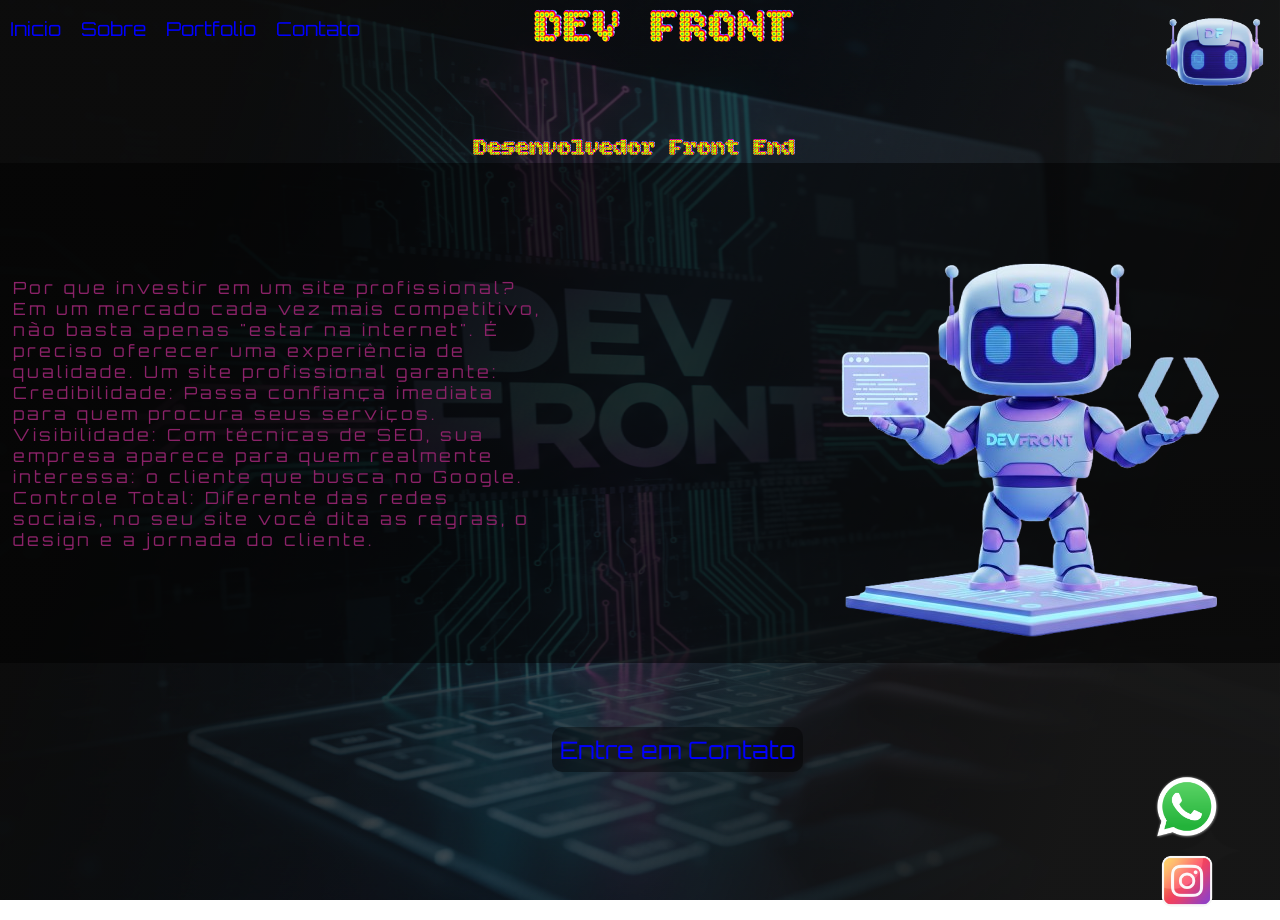
<file: index.html>
<!DOCTYPE html>
<html lang="pt-br">

<head>
    <meta charset="UTF-8">
    <meta name="viewport" content="width=device-width, initial-scale=1.0">
    <link rel="stylesheet" href="style.css">

    <!-- FONTES -->
    <link rel="preconnect" href="https://fonts.googleapis.com">
    <link rel="preconnect" href="https://fonts.gstatic.com" crossorigin>
    <link
        href="https://fonts.googleapis.com/css2?family=Bitcount+Grid+Double+Ink:wght@100..900&family=Oswald:wght@200..700&display=swap"
        rel="stylesheet">
    <link rel="preconnect" href="https://fonts.googleapis.com">
    <link rel="preconnect" href="https://fonts.gstatic.com" crossorigin>
    <link
        href="https://fonts.googleapis.com/css2?family=Bitcount+Grid+Double+Ink:wght@100..900&family=Orbitron:wght@400..900&family=Oswald:wght@200..700&display=swap"
        rel="stylesheet">


    <title>Devfront</title>
</head>

<body>
    <div onclick="sumir()" class="mascara2"></div>

    <div class="caixa-img">
        <img src="./img/DevFront.png" alt="imagem-dev-front">

        <div class="mascara"></div>

    </div>

    <header>

        <a href="index.html">Inicio</a>
        <a href="./Sobre/index.html">Sobre</a>
        <a href="./Portifolio/index.html">Portfolio</a>
        <a onclick="contato()">Contato</a>
        <h1>DEV FRONT</h1>

    </header>
    <img src="./img/Logo cabeça.png" class="header-img">

    <div>
        <h2>Desenvolvedor Front End</h2>

    </div>
    <div class="text">


        <p>Por que investir em um site profissional?
            Em um mercado cada vez mais competitivo, não basta apenas "estar na internet". É preciso oferecer uma
            experiência de qualidade. Um site profissional garante:

            Credibilidade: Passa confiança imediata para quem procura seus serviços.

            Visibilidade: Com técnicas de SEO, sua empresa aparece para quem realmente interessa: o cliente que busca no
            Google.

            Controle Total: Diferente das redes sociais, no seu site você dita as regras, o design e a jornada do
            cliente.</p>
        <img src="./img/Logo.png" alt="logo-dev-front">
    </div>




    <div class="botao">
        <button onclick="contato()" class="botao-contato">Entre em Contato</button>
    </div>

    <div class="mascara2"></div>



    <form class="form-contato" action="https://formcarry.com/s/nsjetjBm0Wo" method="POST" enctype="multipart/form-data">

        <input placeholder="Seu Nome" type="text" name="Nome">
        <input placeholder="Telefone" type="number" name="Telefone">
        <textarea placeholder="Me conte o que precisa..." name="Assunto"></textarea>
        <button type="submit" class="botao-form">Pedir Orçamento</button>
    </form>

    <div class="caixa-rede">
        <a href="https://wa.link/dexj45" target="_blank">
            <img src="./img/whatsapp.png" class="wpp" alt="imagem-whatsapp"></a>

        <a href="https://www.instagram.com/glaucinei_santana/" target="_blank">
            <img src="./img/10000221.png" class="insta" alt="imagem-instagram"></a>
    </div>

</body>
<script src="scripts.js" defer></script>

</html>
</file>
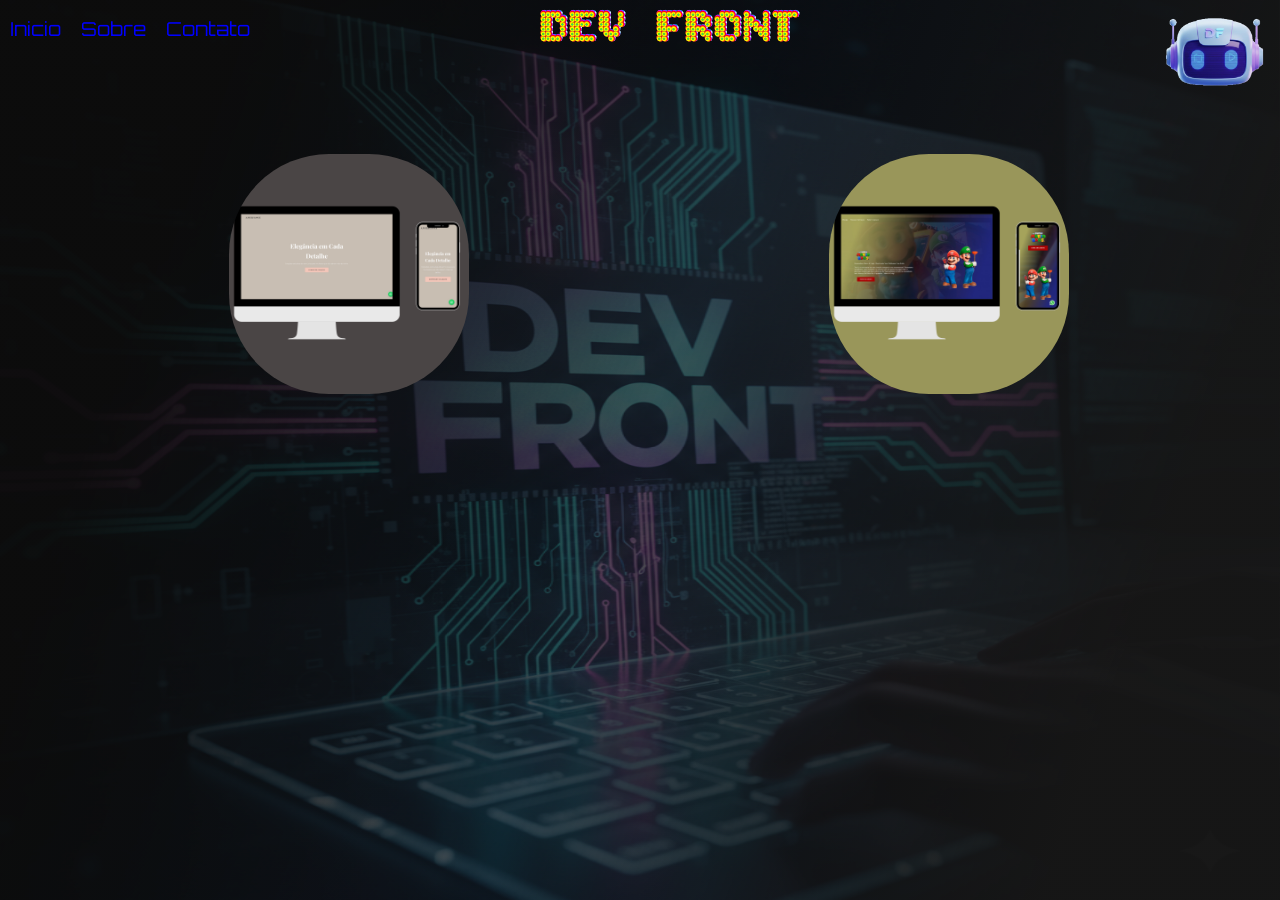
<file: Portifolio/index.html>
<!DOCTYPE html>
<html lang="pt-br">

<head>
    <meta charset="UTF-8">
    <meta name="viewport" content="width=device-width, initial-scale=1.0">
    <link rel="stylesheet" href="../style.css">

    <!-- FONTES -->

    <link rel="preconnect" href="https://fonts.googleapis.com">
    <link rel="preconnect" href="https://fonts.gstatic.com" crossorigin>
    <link
        href="https://fonts.googleapis.com/css2?family=Bitcount+Grid+Double+Ink:wght@100..900&family=Orbitron:wght@400..900&family=Oswald:wght@200..700&display=swap"
        rel="stylesheet">

    <title>Portfolio - DevFront</title>
</head>

<body>
    <div onclick="sumir()" class="mascara2"></div>

    <div class="caixa-img">
        <img src="../img/DevFront.png" alt="imagem-dev-front">

        <div class="mascara"></div>
    </div>

    <header class="header-portfolio">

        <a href="../index.html">Inicio</a>
        <a href="../Sobre/index.html">Sobre</a>
        <a onclick="contato()">Contato</a>
        <h1 class="h1-portfolio">DEV FRONT</h1>

    </header>

    <img src="../img/Logo cabeça.png" class="header-img">

    <main class="main-portfolio">

        <section class="exemplo-portfolio">

            <div class="projetos">

                <a href="https://devfrontsites-byte.github.io/A.M-Elegance/" target="_blank">
                    <img src="../img/Elegace.png" alt="image-pojeto"></a>

                <h3 class="text-port">A.M Elegance | Desenvolvimento Front-End
                    Landing page desenvolvida para o setor de joalheria, focada em branding e conversão. O projeto
                    destaca-se pelo uso de design minimalista e código limpo, priorizando a navegabilidade mobile-first
                    e a
                    apresentação visual premium. Utilizei tecnologias fundamentais (HTML, CSS e JS) para construir uma
                    solução robusta, responsiva e pronta para o mercado.</h3>

            </div>

            <div class="projetos">

                <a href="https://devfrontsites-byte.github.io/meu-primeiro-projeto/" target="_blank">
                    <img src="../img/Novo Site Anuncio (Post para Instagram).png" alt="image-pojeto"></a>

                <h3 class="text-port">Esse site e um exemplo para pequenos empreendedores que queiram alavancar seu
                    negocio
                    investindo pouco,
                    um site simples que tem o intuito de afunilar suas vendas de serviços ou produtos.</h3>
            </div>


           
            
        </section>

        
    </main>

    <form class="form-contato" action="https://formcarry.com/s/nsjetjBm0Wo" method="POST" enctype="multipart/form-data">

        <input placeholder="Seu Nome" type="text" name="Nome">
        <input placeholder="Telefone" type="number" name="Telefone">
        <textarea placeholder="Me conte o que precisa..." name="Assunto"></textarea>
        <button type="submit" class="botao-form">Pedir Orçamento</button>
    </form>


</body>
<script src="../scripts.js" defer></script>

</html>
</file>
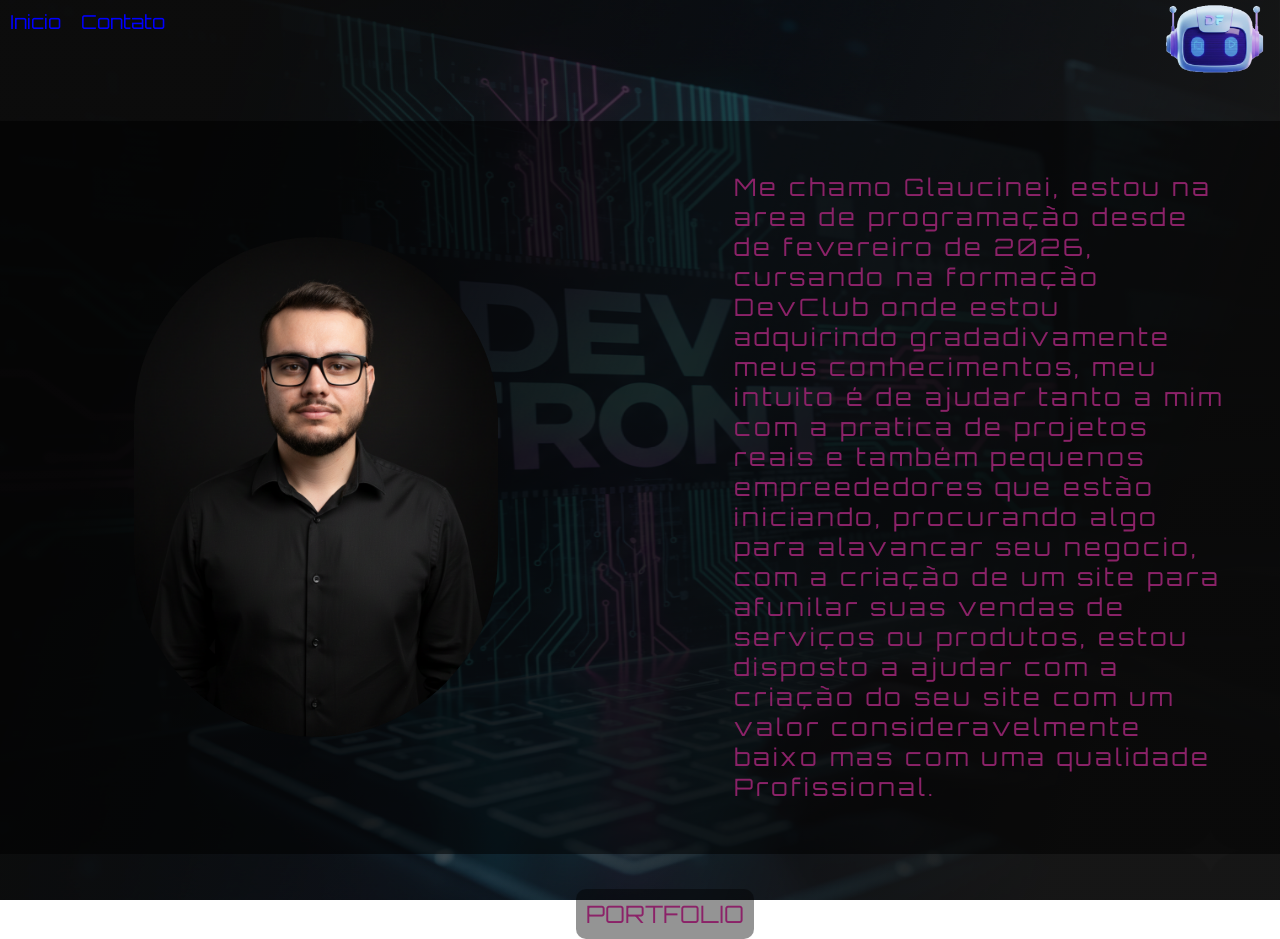
<file: Sobre/index.html>
<!DOCTYPE html>
<html lang="pt-br">

<head>
    <meta charset="UTF-8">
    <meta name="viewport" content="width=device-width, initial-scale=1.0">
    <link rel="stylesheet" href="../style.css">

    <!-- FONTES -->

    <link rel="preconnect" href="https://fonts.googleapis.com">
    <link rel="preconnect" href="https://fonts.gstatic.com" crossorigin>
    <link
        href="https://fonts.googleapis.com/css2?family=Bitcount+Grid+Double+Ink:wght@100..900&family=Orbitron:wght@400..900&family=Oswald:wght@200..700&display=swap"
        rel="stylesheet">


    <title>Sobre - DevFront</title>
</head>

<body>

    <div onclick="sumir()" class="mascara2"></div>

    <div class="caixa-img">
        <img src="../img/DevFront.png" alt="imagem-dev-front">

        <div class="mascara"></div>

    </div>

    <header>

        <a href="../index.html">Inicio</a>
        <!-- <a href="portifolio.html">Portifolio</a> -->
        <a onclick="contato()">Contato</a>
        <!-- <h1>DEV FRONT</h1> -->

    </header>
    <img src="../img/Logo cabeça.png" class="header-img">

    <form class="form-contato" action="https://formcarry.com/s/nsjetjBm0Wo" method="POST" enctype="multipart/form-data">

        <input placeholder="Seu Nome" type="text" name="Nome">
        <input placeholder="Telefone" type="number" name="Telefone">
        <textarea placeholder="Me conte o que precisa..." name="Assunto"></textarea>
        <button type="submit" class="botao-form">Pedir Orçamento</button>
    </form>
    <main class="main-sobre">
        <img src="../img/minha foto.png" alt="minha-foto" class="minha-foto">

        <p id="texto-sobre">Me chamo Glaucinei, estou na area de programação desde de fevereiro de 2026, cursando na
            formação DevClub
            onde estou adquirindo gradadivamente meus conhecimentos, meu intuito é de ajudar tanto a mim com a
            pratica de projetos reais e também pequenos empreededores que estão iniciando, procurando algo para
            alavancar seu negocio, com a
            criação de um site para afunilar suas vendas de serviços ou produtos, estou disposto a ajudar com a criação
            do seu site com um valor
            consideravelmente baixo mas com uma qualidade Profissional. </p>

    </main>

    <a id="saber-mais" href="../Portifolio/index.html">PORTFOLIO</a>



</body>
<script src="../scripts.js" defer></script>

</html>
</file>
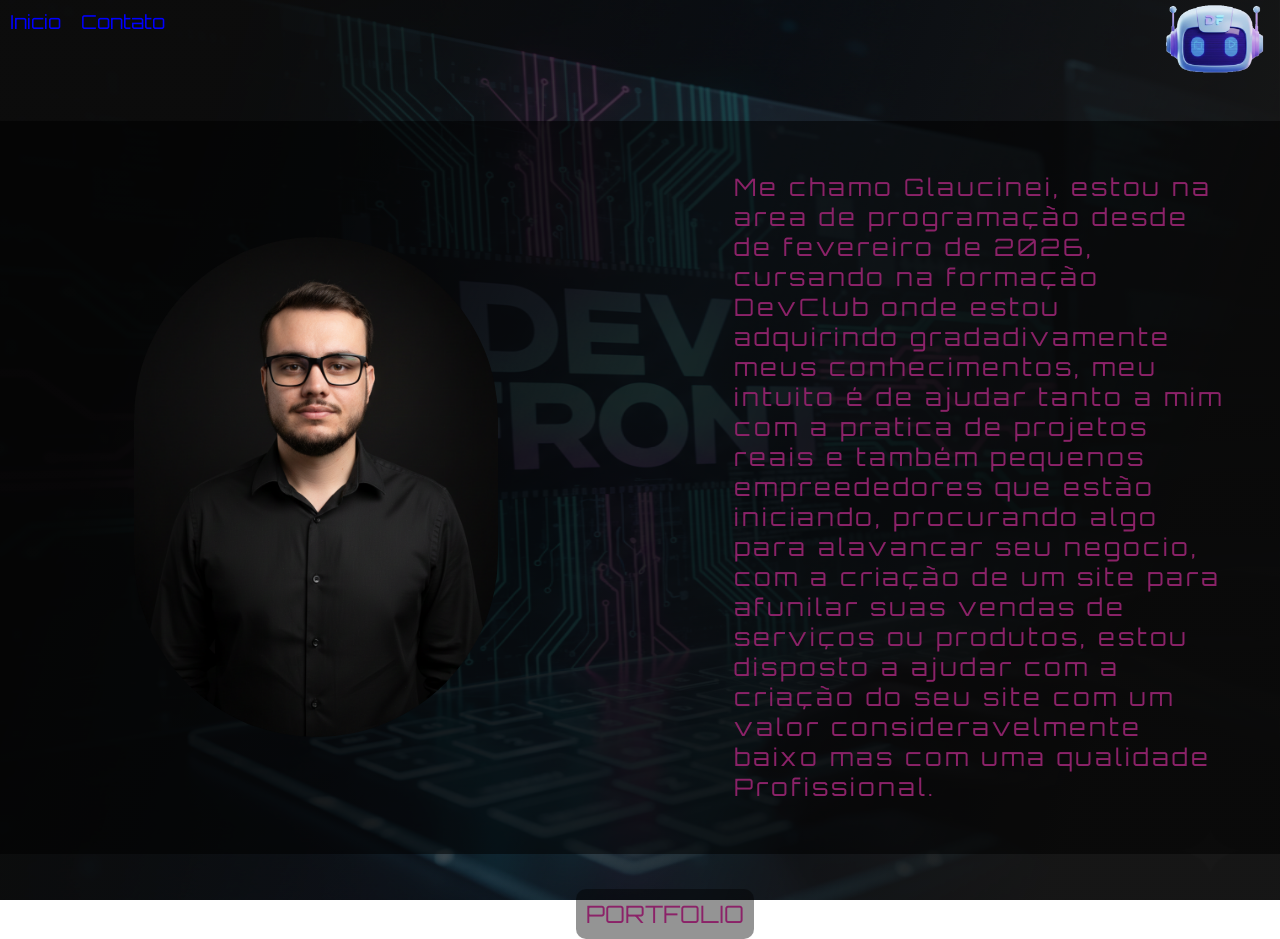
<file: indexsobre.html>
<!DOCTYPE html>
<html lang="pt-br">

<head>
    <meta charset="UTF-8">
    <meta name="viewport" content="width=device-width, initial-scale=1.0">
    <link rel="stylesheet" href="style.css">

    <!-- FONTES -->

    <link rel="preconnect" href="https://fonts.googleapis.com">
    <link rel="preconnect" href="https://fonts.gstatic.com" crossorigin>
    <link
        href="https://fonts.googleapis.com/css2?family=Bitcount+Grid+Double+Ink:wght@100..900&family=Orbitron:wght@400..900&family=Oswald:wght@200..700&display=swap"
        rel="stylesheet">


    <title>Sobre - DevFront</title>
</head>

<body>

    <div onclick="sumir()" class="mascara2"></div>

    <div class="caixa-img">
        <img src="./img/DevFront.png" alt="imagem-dev-front">

        <div class="mascara"></div>

    </div>

    <header>

        <a href="index.html">Inicio</a>
        <!-- <a href="portifolio.html">Portifolio</a> -->
        <a onclick="contato()">Contato</a>
        <!-- <h1>DEV FRONT</h1> -->

    </header>
    <img src="./img/Logo cabeça.png" class="header-img">

    <form class="form-contato" action="https://formcarry.com/s/nsjetjBm0Wo" method="POST" enctype="multipart/form-data">

        <input placeholder="Seu Nome" type="text" name="Nome">
        <input placeholder="Telefone" type="number" name="Telefone">
        <textarea placeholder="Me conte o que precisa..." name="Assunto"></textarea>
        <button type="submit" class="botao-form">Pedir Orçamento</button>
    </form>
    <main class="main-sobre">
        <img src="./img/minha foto.png" alt="minha-foto" class="minha-foto">

        <p id="texto-sobre">Me chamo Glaucinei, estou na area de programação desde de fevereiro de 2026, cursando na
            formação DevClub
            onde estou adquirindo gradadivamente meus conhecimentos, meu intuito é de ajudar tanto a mim com a
            pratica de projetos reais e também pequenos empreededores que estão iniciando, procurando algo para
            alavancar seu negocio, com a
            criação de um site para afunilar suas vendas de serviços ou produtos, estou disposto a ajudar com a criação
            do seu site com um valor
            consideravelmente baixo mas com uma qualidade Profissional. </p>

    </main>

    <a id="saber-mais" href="portfolio.html">PORTFOLIO</a>



</body>
<script src="scripts.js" defer></script>

</html>
</file>
<file: style.css>
* {
    margin: 0;
    padding: 0;
    box-sizing: border-box;

}

body {

    height: 100vh;
    width: 100vw;
}

header {
    position: static;
    display: flex;
    align-items: center;



}

.header-img {
    height: 150px;
    margin-left: 92%;
    margin-top: -4%;
}


header a {
    font-family: "Orbitron", sans-serif;
    font-size: 150%;
    padding: 10px;
    color: blue;
    border-radius: 20px;
    cursor: pointer;
    text-decoration: none;
    margin-left: 2%;
}

header a:hover {
    color: rgb(170, 3, 3);
    font-size: 160%;
    transition: 0.5s ease-in-out;

}

header h1 {
    font-family: "Bitcount Grid Double Ink", system-ui;
    margin-left: 13%;
    font-size: 300%;
    color: rgb(38, 202, 207);

}


.caixa-img {
    position: fixed;
    top: 0;
    z-index: -1;
    height: 100vh;
    width: 100vw;
}

.caixa-img img {
    height: 100vh;
    width: 100vw;

}

.mascara {
    height: 100vh;
    width: 100vw;
    background: linear-gradient(109deg, rgba(12, 12, 12, 0.99) 15%, rgba(10, 12, 16, 0.7) 50%, rgba(22, 22, 22, 0.99) 85%);
    position: fixed;
    top: 0;

}

.mascara2 {
    height: 100%;
    width: 100%;
    background: linear-gradient(109deg, rgba(12, 12, 12, 0.99) 15%, rgba(10, 12, 16, 0.7) 50%, rgba(22, 22, 22, 0.99) 85%);
    position: fixed;
    top: 0;
    visibility: hidden;
}

button:hover {
    color: rgb(235, 17, 17);
    font-size: 150%;
    transition: 0.5s ease-in-out;


}

.botao {
    position: static;
    margin-left: 42%;
}

.botao-contato {
    font-family: "Orbitron", sans-serif;
    display: flex;
    align-items: center;
    margin-top: 3%;
    margin-left: 2%;
    background-color: rgba(0, 0, 0, 0.39);
    font-size: 150%;
    color: blue;
    border-radius: 10px;
    border: none;
    padding: 1%;
    border: none;
    cursor: pointer;
}

.botao-form {
    font-family: "Orbitron", sans-serif;
    display: flex;
    align-items: center;
    margin: 10%;
    background-color: rgba(0, 0, 0, 0.39);
    font-size: 150%;
    color: blue;
    border-radius: 10px;
    border: none;
    padding: 6%;
    border: none;
    cursor: pointer;

}

.text {
    font-family: "Orbitron", sans-serif;
    display: flex;
    align-items: center;
    font-size: 150%;
    color: rgb(139, 34, 104);
    gap: 15%;
    background-color: rgba(0, 0, 0, 0.493);
    letter-spacing: 3px;
}

.text p {
    margin: 3%
}


h2 {
    position: sticky;
    margin-left: 39%;
    align-items: center;
    font-size: 200%;
    font-family: "Bitcount Grid Double Ink", system-ui;
    color: rgb(143, 15, 132);
}


.caixa-rede {

    position: static;
    margin-left: 90%;
    margin-top: 0%;
    cursor: pointer;


}


.insta {

    height: 70px;

}

.insta:hover {

    transform: scale(1.2);
}

.wpp {

    height: 70px;

}

.wpp:hover {

    transform: scale(1.2);
}

.form-contato {
    background-color: rgba(7, 5, 112, 0.336);
    display: flex;
    flex-direction: column;
    position: fixed;
    Top: 20%;
    right: 42%;
    padding: 1%;
    border-radius: 5px;
    gap: 20px;
    transition: left 1s ease-in-out;
    visibility: hidden;


}

input {

    height: 40px;
    border-radius: 5px;
    border: 1px solid grey;
    padding-left: 5px;
    outline-color: rgb(255, 0, 0);
}

textarea {
    height: 100px;
    width: 270px;
    border-radius: 5px;
    border: 1px solid grey;
    padding-left: 5px;
    outline-color: rgb(255, 0, 0);

}






/* Estilização "sobre - devfront" */

.minha-foto {
    margin-left: 7%;
    border-radius: 500px;
    height: 500px;

}

.minha-foto:hover {
    transform: scale(1.2);
    transition: ease-in-out 2s;

}


#texto-sobre {
    color: rgb(139, 34, 104);
    font-size: 150%;
    font-family: "Orbitron", sans-serif;
    letter-spacing: 3px;

}

#texto-sobre:hover {
    transform: scale(1.1);
    transition: 3s;
    color: rgb(255, 255, 255);
    background-color: rgb(7, 6, 6);
    border-radius: 30px;
    padding: 10px;

}

.main-sobre {
    background-color: rgba(0, 0, 0, 0.534);
    display: flex;
    align-items: center;
    padding: 4%;
    gap: 20%;


}

#saber-mais {
    font-family: "Orbitron", sans-serif;
    position: relative;
    background-color: rgba(0, 0, 0, 0.418);
    font-size: 150%;
    padding: 10px;
    color: rgb(139, 34, 104);
    border-radius: 10px;
    cursor: pointer;
    text-decoration: none;
    left: 45%;
    top: 5%;
}

#saber-mais:hover {
    color: rgb(39, 17, 235);
    font-size: 160%;
    transition: 1s ease-in-out;



}




/* estilização protfolio */

.main-portfolio {
    margin-left: 5%;
    /* display: flex; */
    gap: 15%;

}

.h1-portfolio {
    margin-left: 22%;
}

.exemplo-portfolio {
    font-family: "Orbitron", sans-serif;
    display: grid;
    grid-template-columns: 200px 200px 200px;
    margin-left: 7%;
    margin-top: 0;
    gap: 400px;


}

.projetos {


    width: 200%;
    height: 100%;
    border: none;
    border-radius: 50px;
    text-align: center;
}

.exemplo-portfolio a {

    cursor: pointer;
}

.projetos:hover {
    background-color: rgba(39, 17, 235, 0.274);
    transform: scale(1.1);
    transition: ease-in-out 1s;


}


.exemplo-portfolio img {
    margin-top: 5%;
    width: 60%;
    border-radius: 100px;
}


.exemplo-portfolio h3 {
    color: rgb(139, 34, 104);
    font-size: 15px;
    margin-bottom: 3%;
    text-align: center;

}

.text-port {
    opacity: 0;
    transition: opacity 0.5s;

}

.projetos:hover .text-port {
    opacity: 1;
}

.exemplo-portfolio2 {
    font-family: "Orbitron", sans-serif;
    font-size: 12px;
    color: rgb(139, 34, 104);
    gap: 20px;
    background-color: rgba(39, 17, 235, 0.274);
    width: 35%;
    padding: 10%;
    border: none;
    border-radius: 50px;
}

.exemplo-portfolio2:hover {

    transform: scale(1.1);
    transition: ease-in-out 2s;

}

.exemplo-portfolio2 h3 {
    margin-top: 30%;
}


/* responsividade */





@media screen and (max-width: 1390px) {

    .header-img {
        margin-left: 89%;
        margin-top: -6%;
    }

    h2 {
        margin-left: 37%;
        font-size: 150%;

    }

    .text p {

        margin-left: 1%;
        font-size: 70%;
    }

    header a {
        font-size: 120%;
        margin-left: 0;
    }

    .botao {

        margin-left: 42%;
        margin-top: 5%;

    }

    .form-contato {
        right: 39%;
    }
}

@media screen and (max-width: 900px) {

    body {
        height: 100vh;
        width: 100vw;

    }

    .text p {
        display: none;
    }

    #texto-sobre {
        margin-top: 10%;
        margin-left: 5%;
        font-size: 150%;

    }

    .main-sobre {
        flex-direction: column;
    }

    #saber-mais {
        top: 2%;
        left: 30%;
    }

    .minha-foto {
        height: 300px;
    }

    .minha-foto:hover {
        transform: none;
        transition: none;


    }

    h1 {
        display: none;
    }

    .header-img {
        display: none;
    }

    header {
        margin-left: 3%;

    }


    h2 {
        margin-left: 5%;
        margin-top: 10%;
        margin-bottom: 10%;
    }


    .text img {
        width: 90%;
        margin-top: 15%;
        margin-left: 4%;

    }

    .caixa-rede {
        margin-left: 70%;
        margin-top: 15%;

    }

    .botao {
        margin-left: 25%;
        margin-top: 20%;
    }

    .form-contato {
        right: 15%;
    }

    .insta {
        height: 50px;
    }

    .wpp {
        height: 50px;
    }

    .main-portfolio {
        margin-left: 0;
        margin-right: 4%;
        gap: 40px;
        display: flex;
        flex-direction: column;
        align-items: center;
        margin-top: 30%;
    }

    .exemplo-portfolio img {
        width: 100PX;
        height: 100PX;

    }

    .exemplo-portfolio:hover {
        transform: none;
        transition: none;
    }

    .exemplo-portfolio h3 {
        margin-left: 1%;
        text-align: center;
        font-size: 15px;
    }

    .exemplo-portfolio {
        gap: 30px;
        width: 70%;
    }

    .exemplo-portfolio2 {
        margin-top: 30%;
        bottom: 0;
        gap: 30px;
        width: 70%;

    }

    .exemplo-portfolio2 h3 {
        margin-top: 0;
    }

    .header-portfolio {
        margin-left: 15%;
    }

    .text-port {
        opacity: 1;
    }
}
</file>
